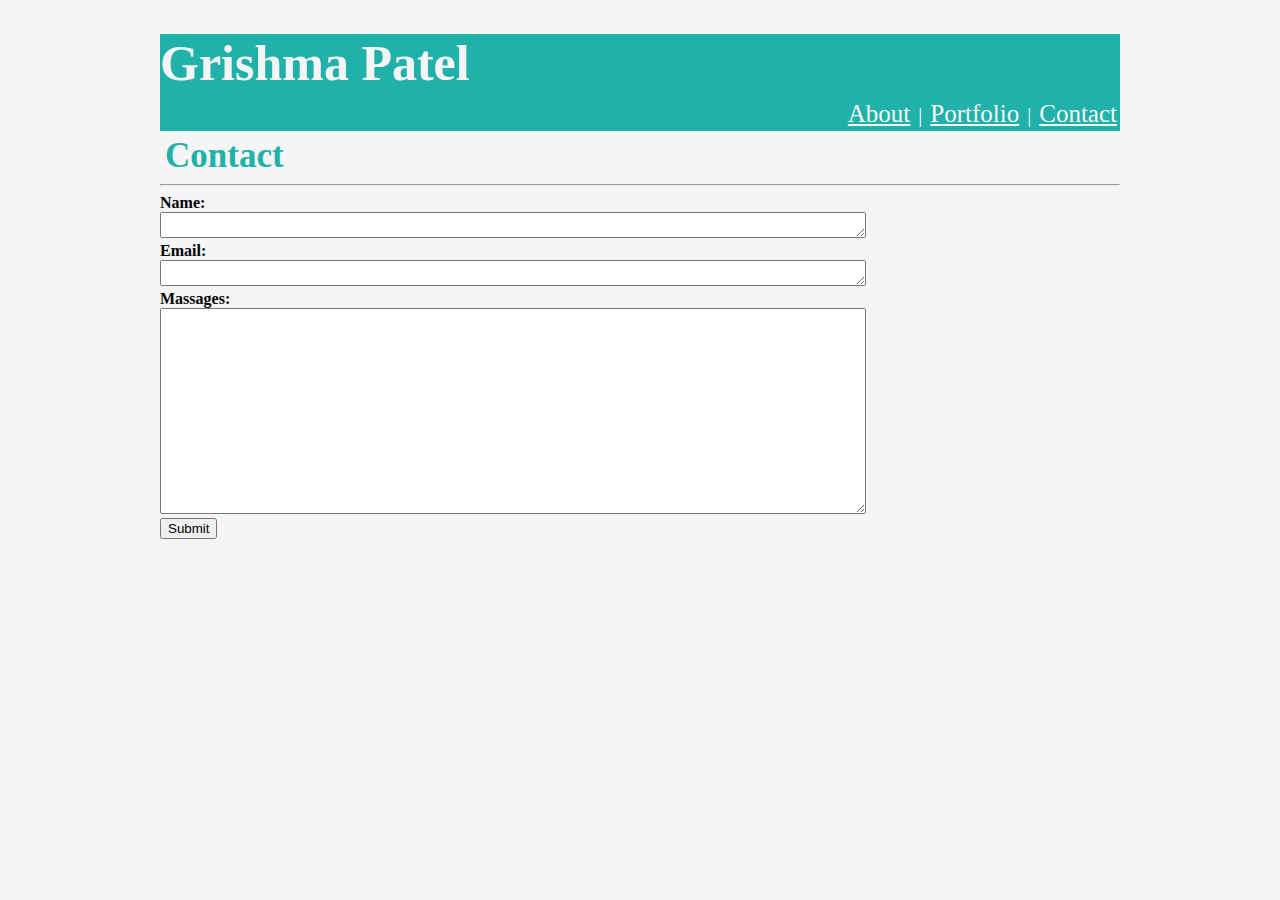
<file: Contact.html>
<!DOCTYPE html>
<html lang="eng">

<head>
    <meta charset="utf-8">
    <title>About Me</title>
    <link rel="stylesheet" type="text/css" href="Style.css" />
    <meta name="viewport" content="width=device-width, initial-scale=1.0">
    <link rel="" href="./Contact.html">
    <link rel="" href="./index.html">
    <link rel="" href="./Portfolio.html">
</head>


<body background="http://trn.net/wp-content/uploads/2016/04/white-abstract-wallpaper-4.jpg">

        <div class="navbar">
            <h1 class="newName">Grishma Patel</h1>
            <ul class="nav">
                <li><a href="./aboutme.html">About</a></li> |
                <li><a href="./Portfolio.html">Portfolio</a></li> |
                <li><a href="./Contact.html">Contact</a></li>
            </ul>
        </div>


    <div class="body">
            <div class h2="color:turqouise;text-align:center;height:500;">
        <h2>Contact</h2>
        <hr>
        <body>
        <b>Name:</b><br>
        <textarea name="message" style="width:700px; height:20px;"></textarea><br>
        <b>Email:</b><br>
        <textarea name="message" style="width:700px; height:20px;"></textarea><br>
        <b>Massages:</b><br>
        <textarea name="message" style="width:700px; height:200px;"></textarea><br>

        <button type="button">Submit</button>
        </body>
     </div>
    </div>
</body>

</html>
</file>
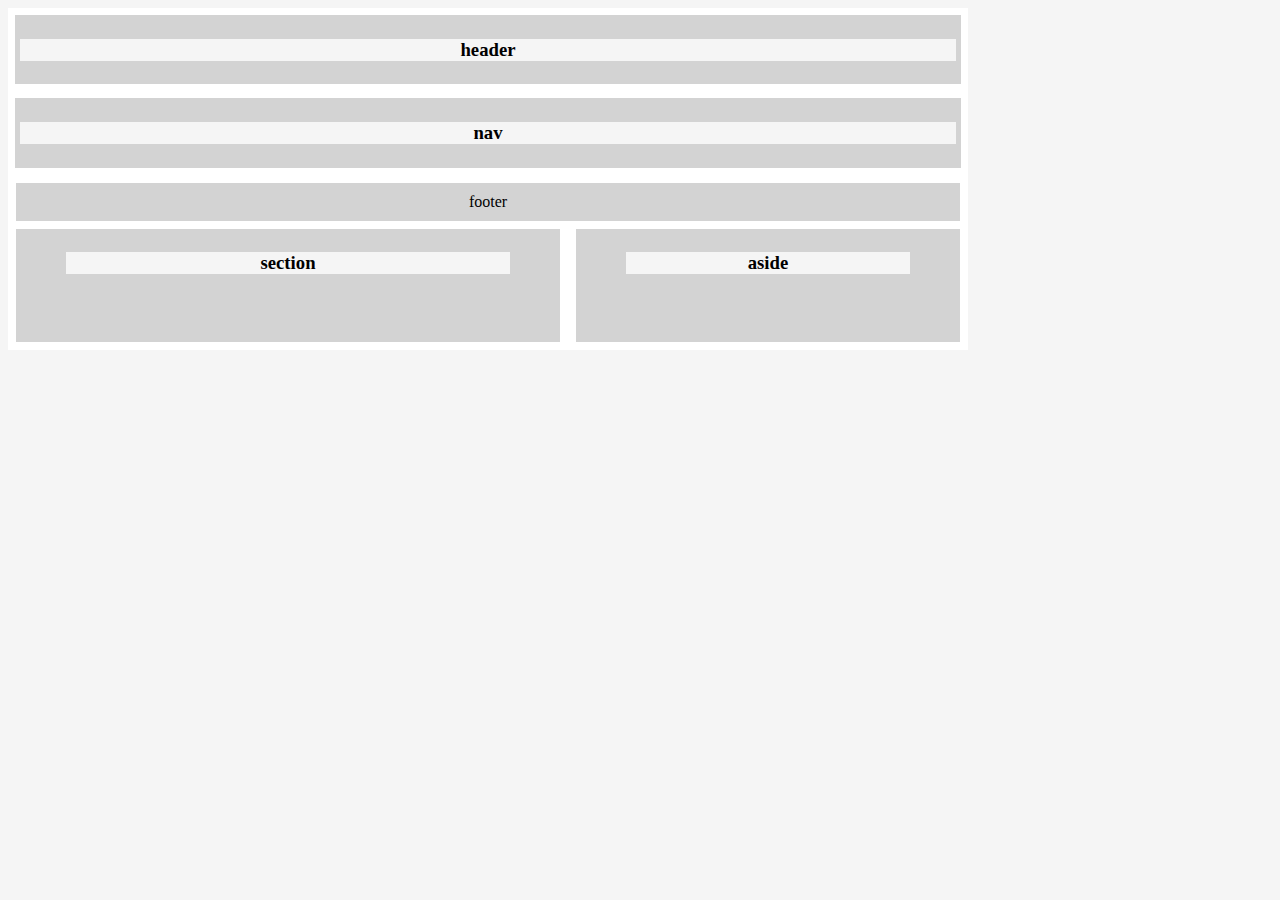
<file: Easierlayout.html>
<!DOCTYPE html>
<html lang="eng">

<head>
    <meta charset="utf-8">
    <title>About Me</title>
    <link rel="stylesheet" type="text/css" href="Easierlayout.css" />
    </head>
    <body>
            
            <div class="border">
                <h3>header</h3>
                
            </div>
            <div class="border">
                <h3>nav</h3>
                
            </div>
            <div class="contain">
                <h3>section</h3>
                
            </div>
            <div class="aside">
                <h3>aside</h3>
                
            </div>
    <footer>footer</footer>
        

    </body>
    </html>
</file>
<file: Style.css>
.navbar {
    background-color: purple;
    font-size: 20px;
    width: 960px;
    color: white;
}


.newName {
    font-size: 50px;
    text-align: left;   
}
a{
    color: whitesmoke;
}

h1 {
   background-color: purple;
   color: whitesmoke;
   font-size: 20px;
   height: 30px;
   box-align: right;
   
}

.nav li {
    display: inline-block;
    font-size: 25px;
    padding: 0px;
    margin: 3px; 
    background-color: purple;
    color: whitesmoke;

}
ul {
    text-align: right;
    text-emphasis-position: right;
    margin: auto;
    color: white;
    background-color: purple;

    
}
body  {
    background-repeat: no-repeat;
    background-attachment: fixed;
}
h2 {
    color: purple;
    margin: 5px;
    font-size: 35px;

}
p {
    font-size: 20px;
    margin: auto;
    background-size: auto;
}

img {
    float: left;
    margin:10px;
    border:10px;
  
}

div {
    background-color: whitesmoke;
    margin: auto;
    padding: 0px;

    }
 
@media only screen and (min-width: 768px) {
    h1 { 
        width: 100%;
        background: pink;
        text-align: bottom;
    }
    img {
        max-width:100%;
        height:auto;
    }
    .imgcss {
        
    display: block;
    margin-right: auto;
    margin-left: auto;
    width: 100%;
    float: center;

    }
    p {
        font-size:20px;
    }
    h2 {
        color: pink;
    }
    .container-fluid {
        background-color: pink;

    }
    .navbar {
        background-color: pink;
        color: whitesmoke;
        width: auto;
        
    }
    .nav li {
        background-color: pink;
        padding: 5px;
    }
    ul {
        background-color: pink;
        text-align: left;
    }
    body {
        background-color: whitesmoke;
        text-align: left;
        padding: 5px 5px;
    }
    .wraper {
        padding: 5px 5px;
        background-color: whitesmoke;
        width: 960px;
    }
    div {
        width: auto;
        display: block;
    }
    .textcss {
        display: block;
        text-align: center;
        float: left;
    }
  
} 
@media only screen and (min-width: 980px) {
    h1 { 
        width: 100%;
        background: lightseagreen;
        text-align: bottom;
    }
    img {
        max-width:100%;
        height:auto;
    }
    .imgcss {
        
    display: block;
    margin-right: auto;
    margin-left: auto;
    width: 100%;
    float: center;

    }
    p {
        font-size:20px;
    }
    h2 {
        color:lightseagreen;
    }
    .container-fluid {
        background-color: lightseagreen;

    }
    .navbar {
        background-color: lightseagreen;
        color: whitesmoke;
        width: 960px;
        
    }
    .nav li {
        background-color: lightseagreen;
        padding: 0px;
    }
    ul {
        background-color: lightseagreen;
        text-align: right;
    }
    body {
        background-color: whitesmoke;
        text-align: left;
        padding: 0px 0px;
    }
    .wraper {
        padding: 5px 5px;
        background-color: whitesmoke;
        width: 960px;
    }
    div {
        width: 960px;
        display: block;
    }
    .textcss {
        display: block;
        text-align: center;
        float: left;
    }
  
}

@media only screen and (max-width: 640px) {
    h1 { 
        width: 100%;
        background-color: lavender;
        text-align: bottom;
    }
    img {
        max-width:100%;
        height:auto;
    }
    .imgcss {
        
    display: block;
    margin-right: auto;
    margin-left: auto;
    width: 100%;
    float: center;

    }
    p {
        font-size:20px;
    }
    h2 {
        color: lavender;
    }
    .container-fluid {
        background-color: lavender;

    }
    .navbar {
        background-color: lavender;
        color: whitesmoke;
        width: 960px;
        
    }
    .nav li {
        background-color: lavender;
        padding: 0px;
    }
    ul {
        background-color: lavender;
        text-align: right;
    }
    body {
        background-color: whitesmoke;
        text-align: left;
        padding: 0px 0px;
    }
    .wraper {
        padding: 5px 5px;
        background-color: whitesmoke;
        width: 960px;
    }
    div {
        width: 960px;
        display: block;
    }
    .textcss {
        display: block;
        text-align: center;
        float: left;
    }
  
}
</file>
<file: Easierlayout.css>
* {box-sizing: border-box;
    text-align: center;
    background-color: whitesmoke
}
div {
    border: 7px solid white;
    padding: 5px;
    background-color: lightgray;
    width: 960px;

 }
.contain {
    border: 8px solid white;
    padding: 50px;
    background-color: lightgrey;
    width: 560px;
    float: left;
    margin: auto;
    text-align: top;

}

.aside {
    border: 8px solid white;
    padding: 50px;
    background-color: lightgrey;
    width: 400px;
    float: left;
}
.main {
    border: 8px solid white;
    padding: 15px;
    background-color: lightgray;
    width: 960px; 
    text-align: center;
}
footer {
    margin: auto;
    background-color: lightgray;
    color: black;
    padding: 10px;
    border: 8px solid white;
    position: absolute;
    bottom-margin: 5px;
    width: 960px;


}
</file>
